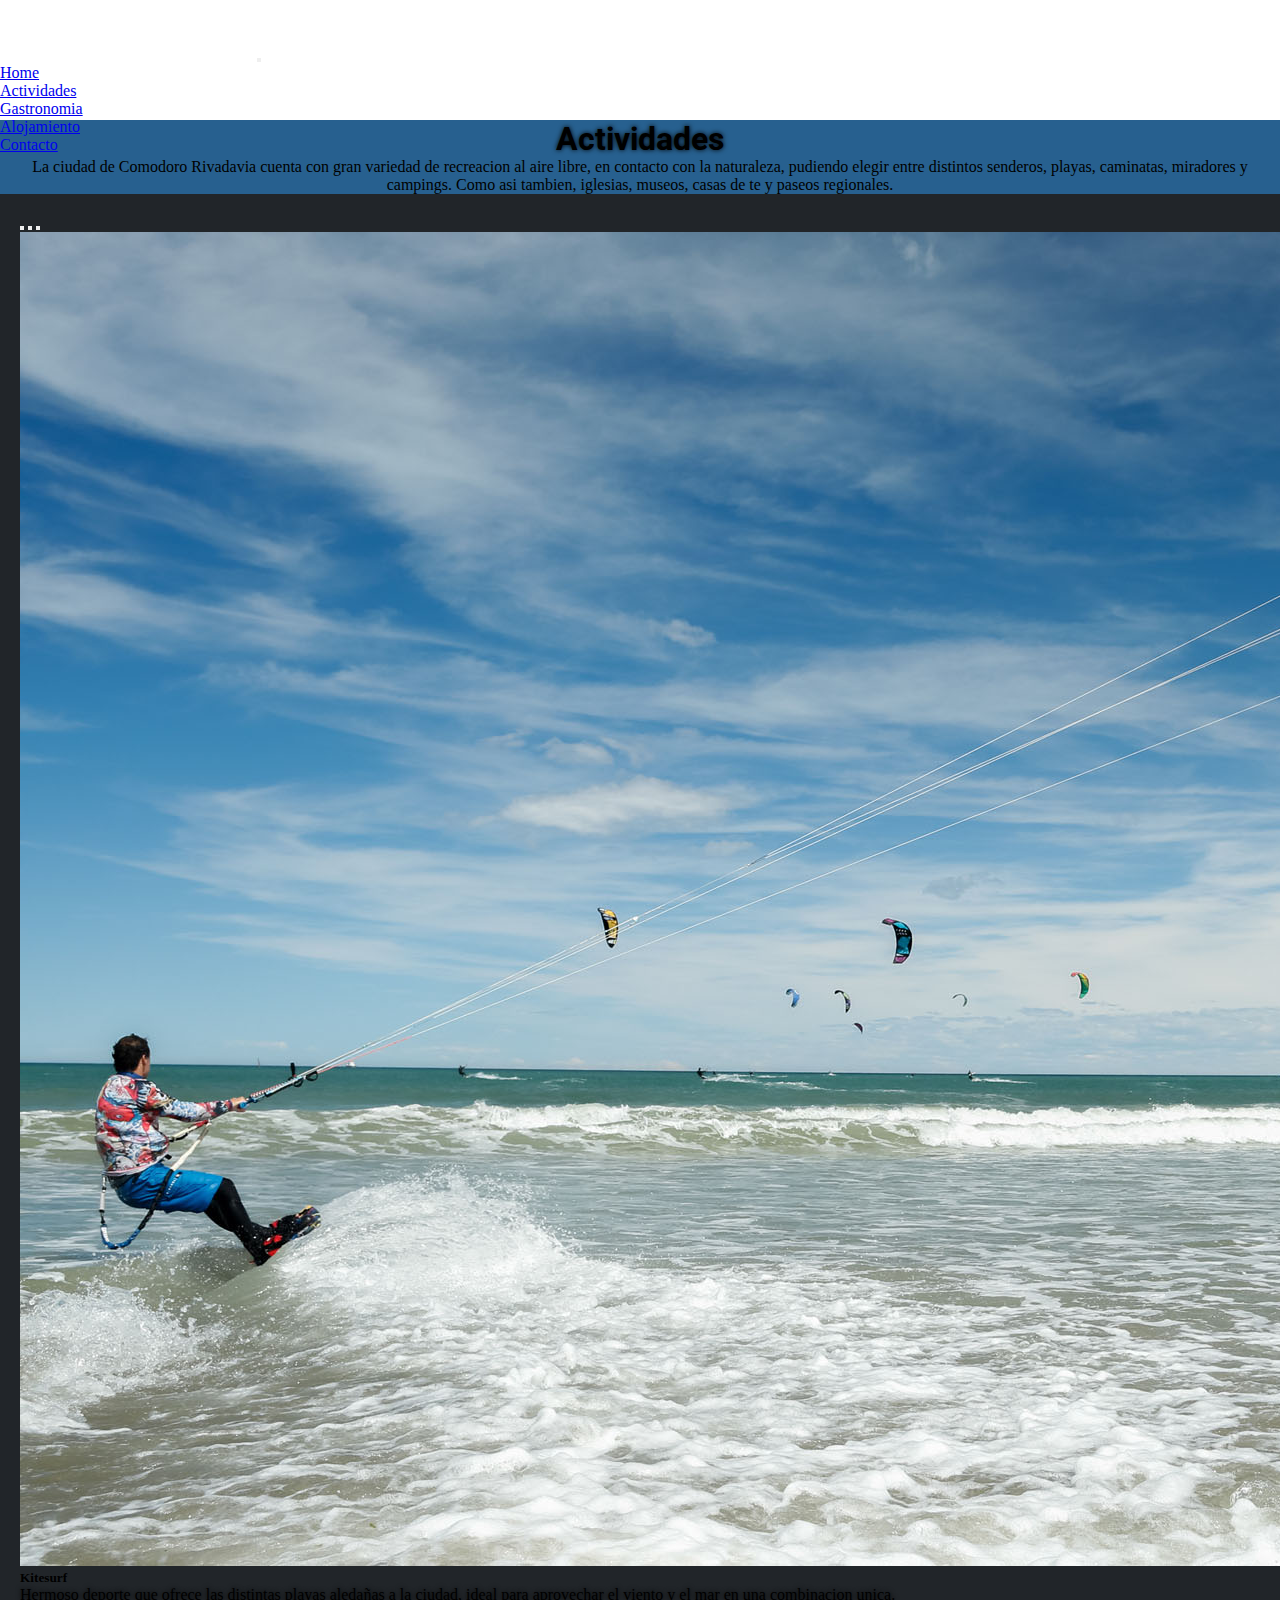
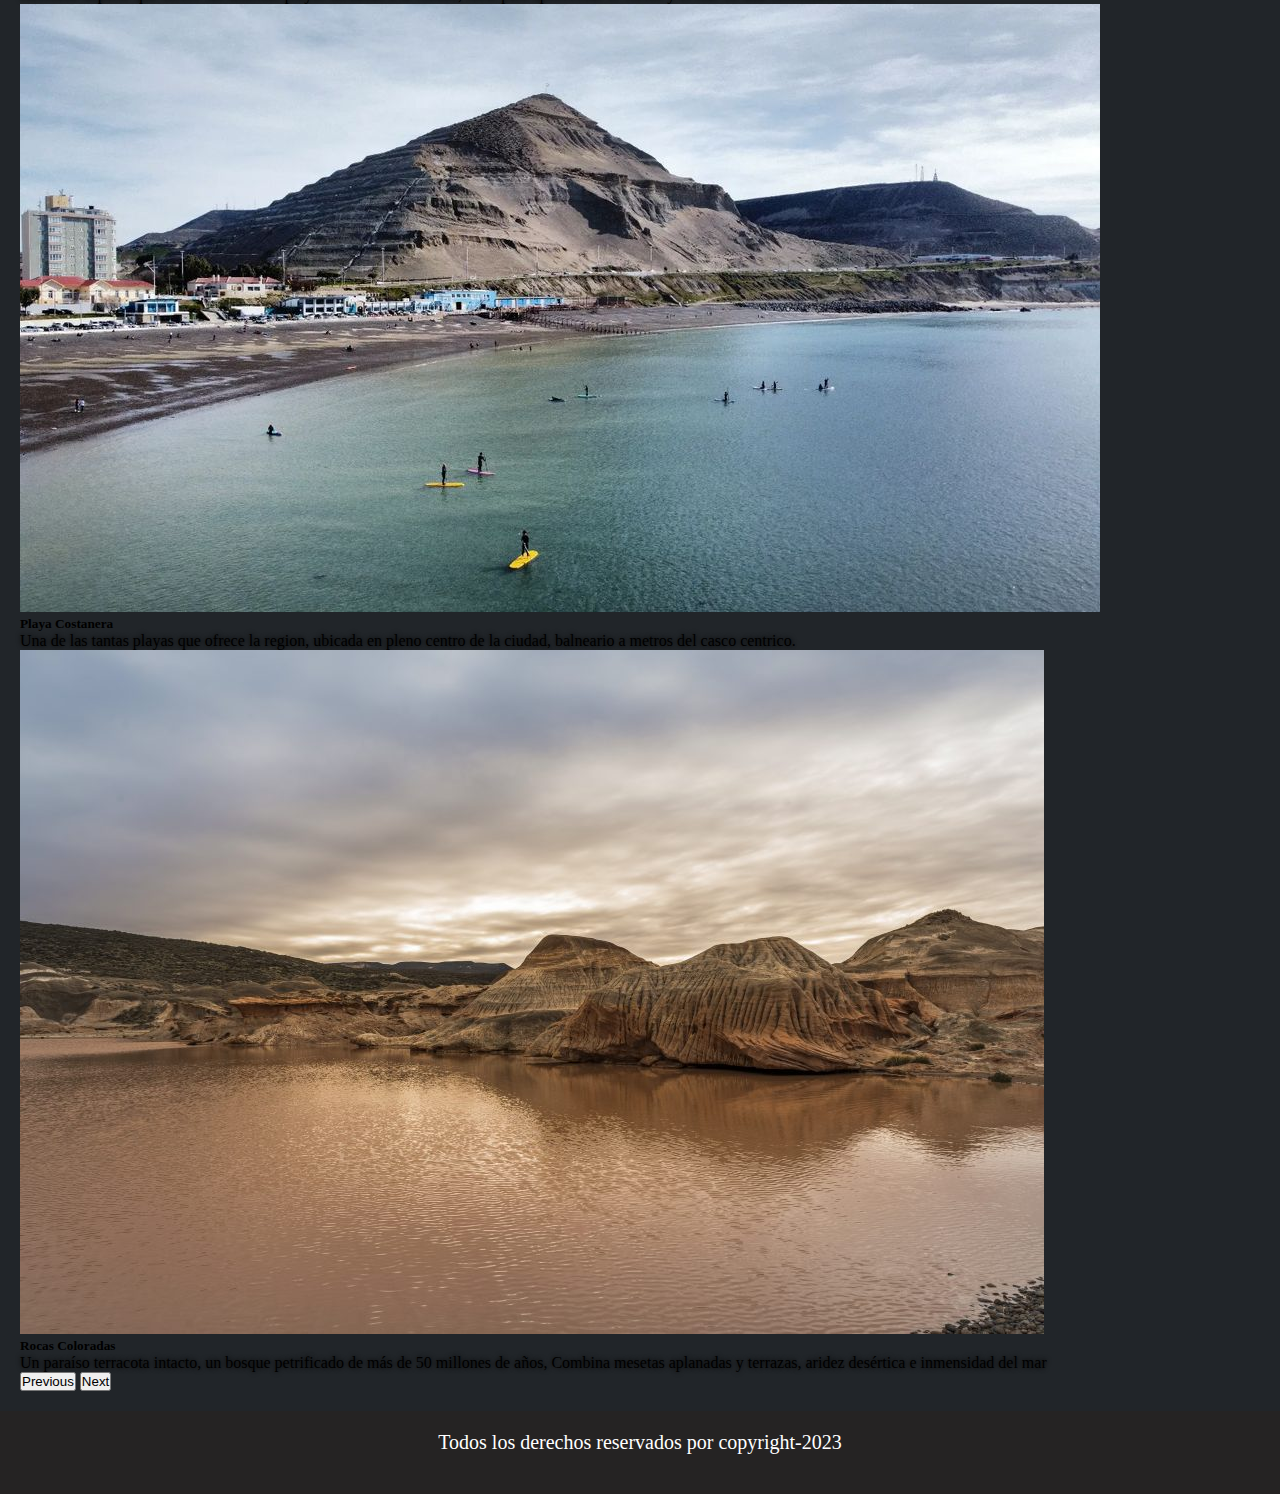
<file: pages/actividades.html>
<!DOCTYPE html>
<html lang="es">

<head>
    <meta charset="UTF-8">
    <meta name="viewport" content="width=device-width, initial-scale=1.0">
    <meta name="description"
        content="Comodoro Rivadavia ciudad costera del sur argentino, con muchos rincos por conocer ">
    <meta name="keywords"
        content="comodoro, comodoro rivadavia, hospedaje, Provincia de Chubut-Turismo, gastronomia, actividades, patagonia, argentina" />
    <link rel="icon" href="../imagenes/comodorofavi.png" sizes="16x16" type="image/png">
    <!-- galeria faw -->
    <link rel="stylesheet" href="https://cdnjs.cloudflare.com/ajax/libs/font-awesome/6.4.0/css/all.min.css"
        integrity="sha512-iecdLmaskl7CVkqkXNQ/ZH/XLlvWZOJyj7Yy7tcenmpD1ypASozpmT/E0iPtmFIB46ZmdtAc9eNBvH0H/ZpiBw=="
        crossorigin="anonymous" referrerpolicy="no-referrer" />
    <!-- galeria faw -->
    <!-- comienza bs 5.1 -->
    <link href="https://cdn.jsdelivr.net/npm/bootstrap@5.1.3/dist/css/bootstrap.min.css" rel="stylesheet"
        integrity="sha384-1BmE4kWBq78iYhFldvKuhfTAU6auU8tT94WrHftjDbrCEXSU1oBoqyl2QvZ6jIW3" crossorigin="anonymous" />
    <!-- fin bs 5.1 -->
    <link rel="stylesheet" href="../estilos.css" />
    <title>Actividades</title>
</head>

<body>
    <header>
        <!-- barra navegadora incia -->
        <nav class="navbar navbar-expand-md bg-dark navbar-dark">
            <div class="container-fluid">
                <a class="navbar-brand" href="#"><img src="../imagenes/icono.png" alt="comodooro"
                        class="img-navbar"></a>
                <button class="navbar-toggler" type="button" data-bs-toggle="collapse"
                    data-bs-target="#collapsibleNavbar">
                    <span class="navbar-toggler-icon"></span>
                </button>
                <div class="collapse navbar-collapse justify-content-end" id="collapsibleNavbar">
                    <ul class="navbar-nav">
                        <li class="nav-item">
                            <a class="nav-link" href="../index.html">Home</a>
                        </li>
                        <li class="nav-item">
                            <a class="nav-link" href="#">Actividades</a>
                        </li>
                        <li class="nav-item">
                            <a class="nav-link" href="gastronomia.html">Gastronomia</a>
                        </li>
                        <li class="nav-item">
                            <a class="nav-link" href="alojamiento.html">Alojamiento</a>
                        </li>
                        <li class="nav-item">
                            <a class="nav-link" href="contacto.html">Contacto</a>
                        </li>
                    </ul>
                </div>
            </div>
        </nav>
        <!-- barra navegadora fin -->
    </header>
    <main class="main-act">
        <div class="banner-actividades p-5 text-white rounded">
            <h1>Actividades</h1>
            <p>La ciudad de Comodoro Rivadavia cuenta con gran variedad de recreacion al aire libre, en contacto con la
                naturaleza, pudiendo elegir entre distintos senderos, playas, caminatas, miradores y campings. Como
                asi tambien, iglesias, museos, casas de te y paseos regionales.
            </p>
        </div>
        <div id="carouselExampleDark" class="carousel carousel-dark slide" data-bs-ride="carousel">
            <div class="carousel-indicators">
                <button type="button" data-bs-target="#carouselExampleDark" data-bs-slide-to="0" class="active"
                    aria-current="true" aria-label="Slide 1"></button>
                <button type="button" data-bs-target="#carouselExampleDark" data-bs-slide-to="1"
                    aria-label="Slide 2"></button>
                <button type="button" data-bs-target="#carouselExampleDark" data-bs-slide-to="2"
                    aria-label="Slide 3"></button>
            </div>
            <div class="carousel-inner">
                <div class="carousel-item active" data-bs-interval="10000">
                    <a href="https://www.comodoroturismo.gob.ar/lista/kitesurf/"><img src="../imagenes/act1.jpg" class="d-block w-100" alt="playa"></a>
                    <div class="carousel-caption d-none d-md-block">
                        <h5>Kitesurf</h5>
                        <p>Hermoso deporte que ofrece las distintas playas aledañas a la ciudad, ideal para aprovechar el viento y el mar en una combinacion unica.</p>
                    </div>
                </div>
                <div class="carousel-item" data-bs-interval="2000">
                    <a href="https://www.comodoroturismo.gob.ar/categoria/playas/"><img src="../imagenes/act2.jpg" class="d-block w-100" alt="playa"></a>
                    <div class="carousel-caption d-none d-md-block">
                    <h5>Playa Costanera</h5>
                        <p>Una de las tantas playas que ofrece la region, ubicada en pleno centro de la ciudad, balneario a metros del casco centrico.</p>
                    </div>
                </div>
                <div class="carousel-item">
                    <a href="https://www.comodoroturismo.gob.ar/rocas-coloradas-area-natural-protegida/"><img src="../imagenes/act3.jpg" class="d-block w-100" alt="playa"></a>
                    <div class="carousel-caption d-none d-md-block">
                        <h5>Rocas Coloradas</h5>
                        <p>Un paraíso terracota intacto, un bosque petrificado de más de 50 millones de años, Combina mesetas aplanadas y terrazas, aridez desértica e inmensidad del mar </p>
                    </div>
                </div>
            </div>
            <button class="carousel-control-prev" type="button" data-bs-target="#carouselExampleDark"
                data-bs-slide="prev">
                <span class="carousel-control-prev-icon" aria-hidden="true"></span>
                <span class="visually-hidden">Previous</span>
            </button>
            <button class="carousel-control-next" type="button" data-bs-target="#carouselExampleDark"
                data-bs-slide="next">
                <span class="carousel-control-next-icon" aria-hidden="true"></span>
                <span class="visually-hidden">Next</span>
            </button>
        </div>

    </main>
    <footer>
        <p>Todos los derechos reservados por copyright-2023</p>
        <div class="redes">
            <i class="fa-brands fa-facebook-f"></i>
            <i class="fa-brands fa-instagram"></i>
            <i class="fa-brands fa-twitter"></i>
        </div>
    </footer>

    <a href="https://web.whatsapp.com/" class="wa">
        <i class="fa-brands fa-whatsapp"></i>
    </a>

    <script src="https://cdn.jsdelivr.net/npm/bootstrap@5.1.3/dist/js/bootstrap.bundle.min.js"
        integrity="sha384-ka7Sk0Gln4gmtz2MlQnikT1wXgYsOg+OMhuP+IlRH9sENBO0LRn5q+8nbTov4+1p" crossorigin="anonymous">
    </script>
</body>

</html>
</file>
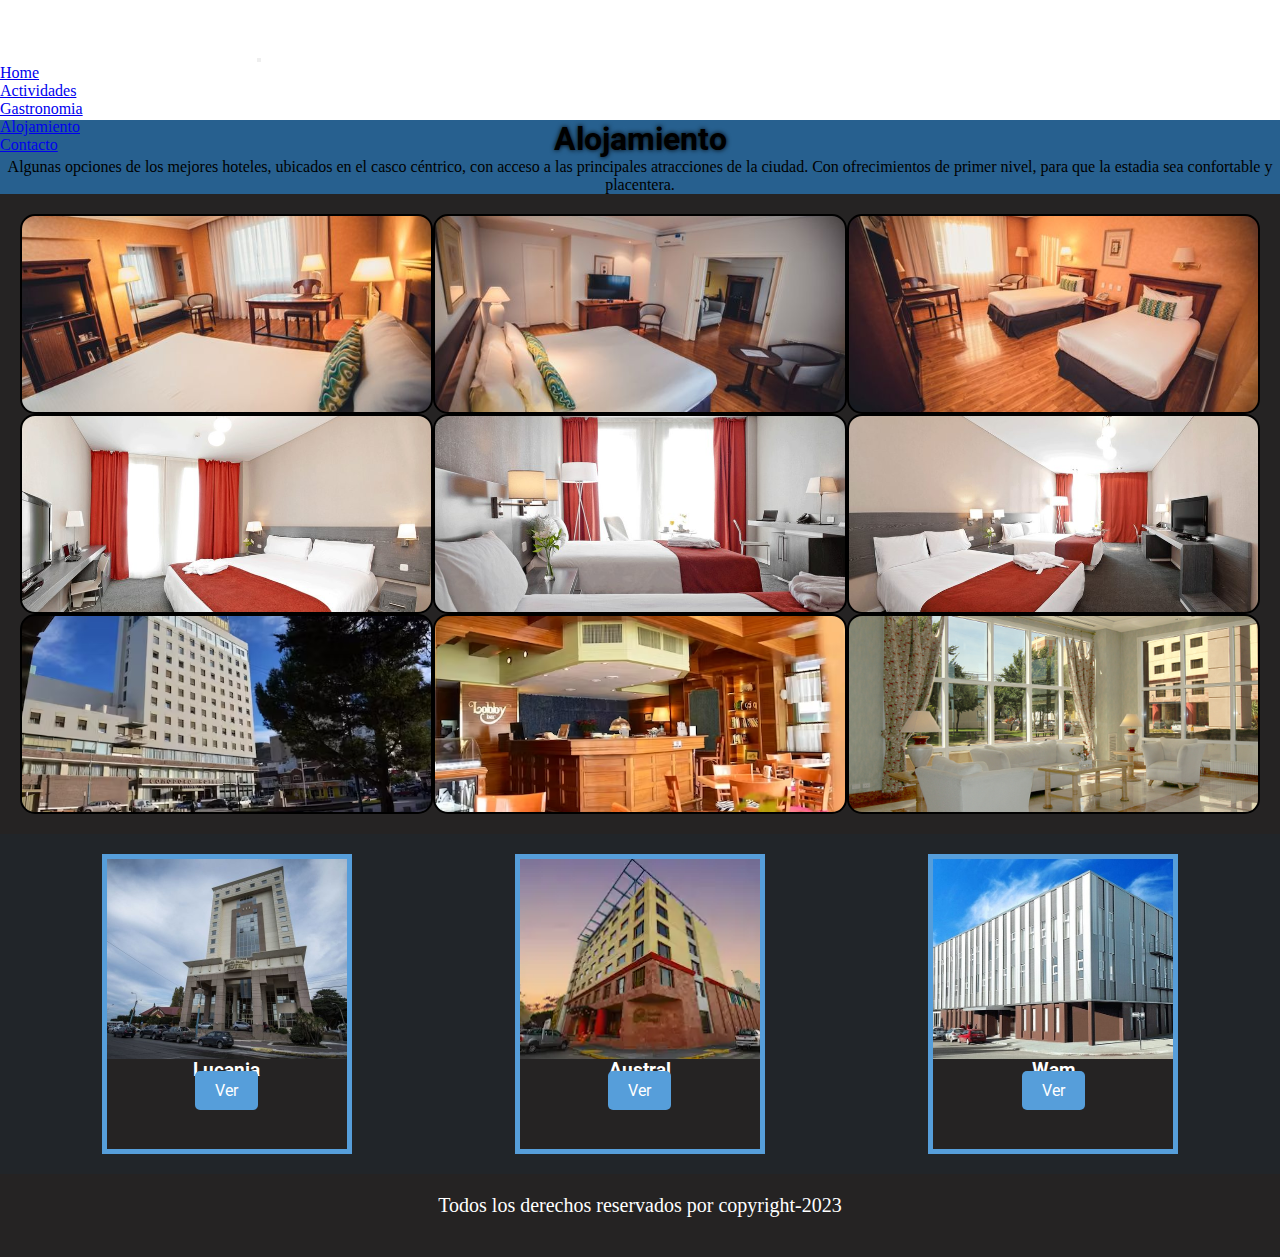
<file: pages/alojamiento.html>
<!DOCTYPE html>
<html lang="es">

<head>
    <meta charset="UTF-8">
    <meta name="viewport" content="width=device-width, initial-scale=1.0">
    <meta name="description" content="Comodoro Rivadavia ciudad costera del sur argentino, con muchos rincos por conocer ">
    <meta name="keywords" content="comodoro, comodoro rivadavia, hospedaje, Provincia de Chubut-Turismo, gastronomia, actividades, patagonia, argentina"/>
    <link rel="icon" href="../imagenes/comodorofavi.png" sizes="16x16" type="image/png">
    <!-- libreria aos -->
    <link href="https://unpkg.com/aos@2.3.1/dist/aos.css" rel="stylesheet">
    <script src="https://unpkg.com/aos@2.3.1/dist/aos.js"></script>
    <!-- libreria aos -->
    <!-- galeria faw -->
    <link rel="stylesheet" href="https://cdnjs.cloudflare.com/ajax/libs/font-awesome/6.4.0/css/all.min.css"
        integrity="sha512-iecdLmaskl7CVkqkXNQ/ZH/XLlvWZOJyj7Yy7tcenmpD1ypASozpmT/E0iPtmFIB46ZmdtAc9eNBvH0H/ZpiBw=="
        crossorigin="anonymous" referrerpolicy="no-referrer" />
    <!-- galeria faw -->
    <!-- comienza bs 5.1 -->
    <link href="https://cdn.jsdelivr.net/npm/bootstrap@5.1.3/dist/css/bootstrap.min.css" rel="stylesheet"
        integrity="sha384-1BmE4kWBq78iYhFldvKuhfTAU6auU8tT94WrHftjDbrCEXSU1oBoqyl2QvZ6jIW3" crossorigin="anonymous" />
    <!-- fin bs 5.1 -->
    <link rel="stylesheet" href="../estilos.css" />
    <title>Alojamiento</title>
</head>

<body>
<header>
    <!-- barra navegadora incia -->
    <nav class="navbar navbar-expand-md bg-dark navbar-dark">
        <div class="container-fluid">
            <a class="navbar-brand" href="#"><img src="../imagenes/icono.png" alt="comodooro" class="img-navbar"></a>
            <button class="navbar-toggler" type="button" data-bs-toggle="collapse" data-bs-target="#collapsibleNavbar">
                <span class="navbar-toggler-icon"></span>
            </button>
            <div class="collapse navbar-collapse justify-content-end" id="collapsibleNavbar">
                <ul class="navbar-nav">
                    <li class="nav-item">
                        <a class="nav-link" href="../index.html">Home</a>
                    </li>
                    <li class="nav-item">
                        <a class="nav-link" href="actividades.html">Actividades</a>
                    </li>
                    <li class="nav-item">
                        <a class="nav-link" href="gastronomia.html">Gastronomia</a>
                    </li>
                    <li class="nav-item">
                        <a class="nav-link" href="#">Alojamiento</a>
                    </li>
                    <li class="nav-item">
                        <a class="nav-link" href="contacto.html">Contacto</a>
                    </li>
                </ul>
            </div>
        </div>
    </nav>
    <!-- barra navegadora fin -->
</header>

<main class="main-aloj">
    <div class="banner-alojamiento p-5 text-white rounded">
        <h1>Alojamiento</h1>
        <p>Algunas opciones de los mejores hoteles, ubicados en el casco céntrico, con acceso a las principales atracciones de la ciudad. Con ofrecimientos de primer nivel, para que la estadia sea confortable y placentera.</p>
    </div>
        <div class="galeria" data-aos="fade-left">
            <div class="item item1"></div>
            <div class="item item2"></div>
            <div class="item item3"></div>
            <div class="item item4"></div>
            <div class="item item5"></div>
            <div class="item item6"></div>
            <div class="item item7"></div>
            <div class="item item8"></div>
            <div class="item item9"></div>

        </div>
    <section class="sec-aloj">
        <article class="card-aloj"> 
            <div class="card-img card-img4"></div>
            <h3  class="card-titulo">Lucania</h3>
            <a href="https://www.lucania-palazzo.com/es">Ver</a>
        </article>

        <article class="card-aloj"> 
            <div class="card-img card-img5"></div>
            <h3  class="card-titulo">Austral</h3>
            <a href="https://www.australhotel.com.ar/index.html">Ver</a>
        </article>

        <article class="card-aloj"> 
            <div class="card-img card-img6"></div>
            <h3  class="card-titulo">Wam</h3>
            <a href="https://www.wamhotel.com.ar/index.html">Ver</a>
        </article>
    </section>
</main>

<footer>
    <p>Todos los derechos reservados por copyright-2023</p>
        <div class="redes">
            <i class="fa-brands fa-facebook-f"></i>
            <i class="fa-brands fa-instagram"></i>
            <i class="fa-brands fa-twitter"></i>
        </div>
</footer>

<a href="https://web.whatsapp.com/" class="wa">
    <i class="fa-brands fa-whatsapp"></i>
</a>

<script src="https://cdn.jsdelivr.net/npm/bootstrap@5.1.3/dist/js/bootstrap.bundle.min.js"
    integrity="sha384-ka7Sk0Gln4gmtz2MlQnikT1wXgYsOg+OMhuP+IlRH9sENBO0LRn5q+8nbTov4+1p" crossorigin="anonymous">
</script>

<script>
    AOS.init();
</script>

</body>

</html>
</file>
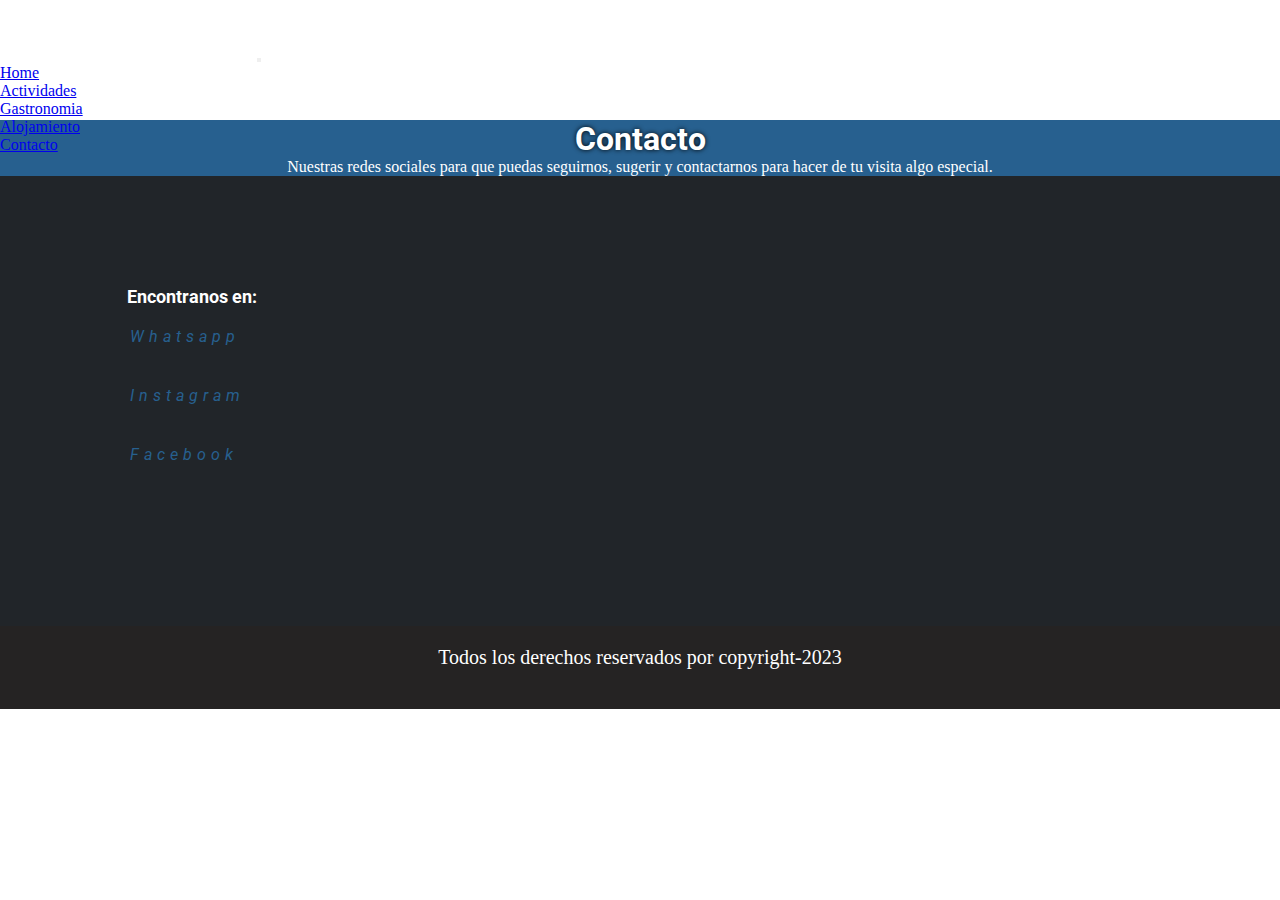
<file: pages/contacto.html>
<!DOCTYPE html>
<html lang="es">
<head>
    <meta charset="UTF-8">
    <meta name="viewport" content="width=device-width, initial-scale=1.0">
    <meta name="description" content="Comodoro Rivadavia ciudad costera del sur argentino, con muchos rincos por conocer ">
    <meta name="keywords" content="comodoro, comodoro rivadavia, hospedaje, Provincia de Chubut-Turismo, gastronomia, actividades, patagonia, argentina"/>
    <link rel="icon" href="../imagenes/comodorofavi.png" sizes="16x16" type="image/png"> 
    <!-- galeria faw -->
    <link rel="stylesheet" href="https://cdnjs.cloudflare.com/ajax/libs/font-awesome/6.4.0/css/all.min.css" integrity="sha512-iecdLmaskl7CVkqkXNQ/ZH/XLlvWZOJyj7Yy7tcenmpD1ypASozpmT/E0iPtmFIB46ZmdtAc9eNBvH0H/ZpiBw==" crossorigin="anonymous" referrerpolicy="no-referrer" />
    <!-- galeria faw -->
    <!-- comienza bs 5.1 -->
    <link href="https://cdn.jsdelivr.net/npm/bootstrap@5.1.3/dist/css/bootstrap.min.css" rel="stylesheet"
        integrity="sha384-1BmE4kWBq78iYhFldvKuhfTAU6auU8tT94WrHftjDbrCEXSU1oBoqyl2QvZ6jIW3" crossorigin="anonymous" />
    <!-- fin bs 5.1 -->
    <link rel="stylesheet" href="../estilos.css" />
    <title>Contacto</title>
</head>

<body>
<header>
<!-- barra navegadora incia -->
<nav class="navbar navbar-expand-md bg-dark navbar-dark">
    <div class="container-fluid">
        <a class="navbar-brand" href="#"><img src="../imagenes/icono.png" alt="comodooro" class="img-navbar"></a>
        <button class="navbar-toggler" type="button" data-bs-toggle="collapse" data-bs-target="#collapsibleNavbar">
            <span class="navbar-toggler-icon"></span>
        </button>
        <div class="collapse navbar-collapse justify-content-end" id="collapsibleNavbar">
            <ul class="navbar-nav">
                <li class="nav-item">
                    <a class="nav-link" href="../index.html">Home</a>
                </li>
                <li class="nav-item">
                    <a class="nav-link" href="actividades.html">Actividades</a>
                </li>
                <li class="nav-item">
                    <a class="nav-link" href="gastronomia.html">Gastronomia</a>
                </li>
                <li class="nav-item">
                    <a class="nav-link" href="alojamiento.html">Alojamiento</a>
                </li>
                <li class="nav-item">
                    <a class="nav-link" href="#">Contacto</a>
                </li>
            </ul>
        </div>
    </div>
</nav>
<!-- barra navegadora fin -->
</header>
<main class="main-cont">
    <div class="banner-cont p-5 text-white rounded">
        <h1>Contacto</h1>
        <p>Nuestras redes sociales para que puedas seguirnos, sugerir y contactarnos para hacer de tu visita algo especial.</p>
    </div>
    <div class="redes-cont">
        <aside class="redes-list">
        <h3>Encontranos en:</h3>    
        <ul type="none">	
            <li>
            <a href="https://api.whatsapp.com/send?phone=5492974617589">
                <i class="fa-brands fa-whatsapp">Whatsapp</i>
            </a>
            </li>
            <li>
            <a href="https://www.instagram.com/municipalidadcr/?hl=es">
                <i class="fa-solid fa-video">Instagram</i>
            </a>    
            </li> 
            <li>  
            <a href="https://www.instagram.com/municipalidadcr/?hl=es">
                <i class="fa-regular fa-thumbs-up">Facebook</i>
            </a>
            </li>
        </ul>
    </aside>
        <iframe src="https://www.google.com/maps/embed?pb=!1m18!1m12!1m3!1d177902.4361410558!2d-67.66607447979216!3d-45.8367763156169!2m3!1f0!2f0!3f0!3m2!1i1024!2i768!4f13.1!3m3!1m2!1s0xbde4544de04824f5%3A0x5d9f7f8e3bb8ee4b!2sComodoro%20Rivadavia%2C%20Chubut!5e0!3m2!1ses-419!2sar!4v1695447131799!5m2!1ses-419!2sar" width="600" height="450" style="border:0;" allowfullscreen="" loading="lazy" referrerpolicy="no-referrer-when-downgrade"></iframe>
    </div>    
    
    

    
</main>
<footer>
    <p>Todos los derechos reservados por copyright-2023</p>
    <div class="redes">
        <i class="fa-brands fa-facebook-f"></i>
        <i class="fa-brands fa-instagram"></i>
        <i class="fa-brands fa-twitter"></i>
    </div>
</footer>

<a href="https://web.whatsapp.com/" class="wa">
    <i class="fa-brands fa-whatsapp"></i>
</a>

<script src="https://cdn.jsdelivr.net/npm/bootstrap@5.1.3/dist/js/bootstrap.bundle.min.js"
        integrity="sha384-ka7Sk0Gln4gmtz2MlQnikT1wXgYsOg+OMhuP+IlRH9sENBO0LRn5q+8nbTov4+1p" crossorigin="anonymous">
    </script>       
    
</body>
</html>
</file>
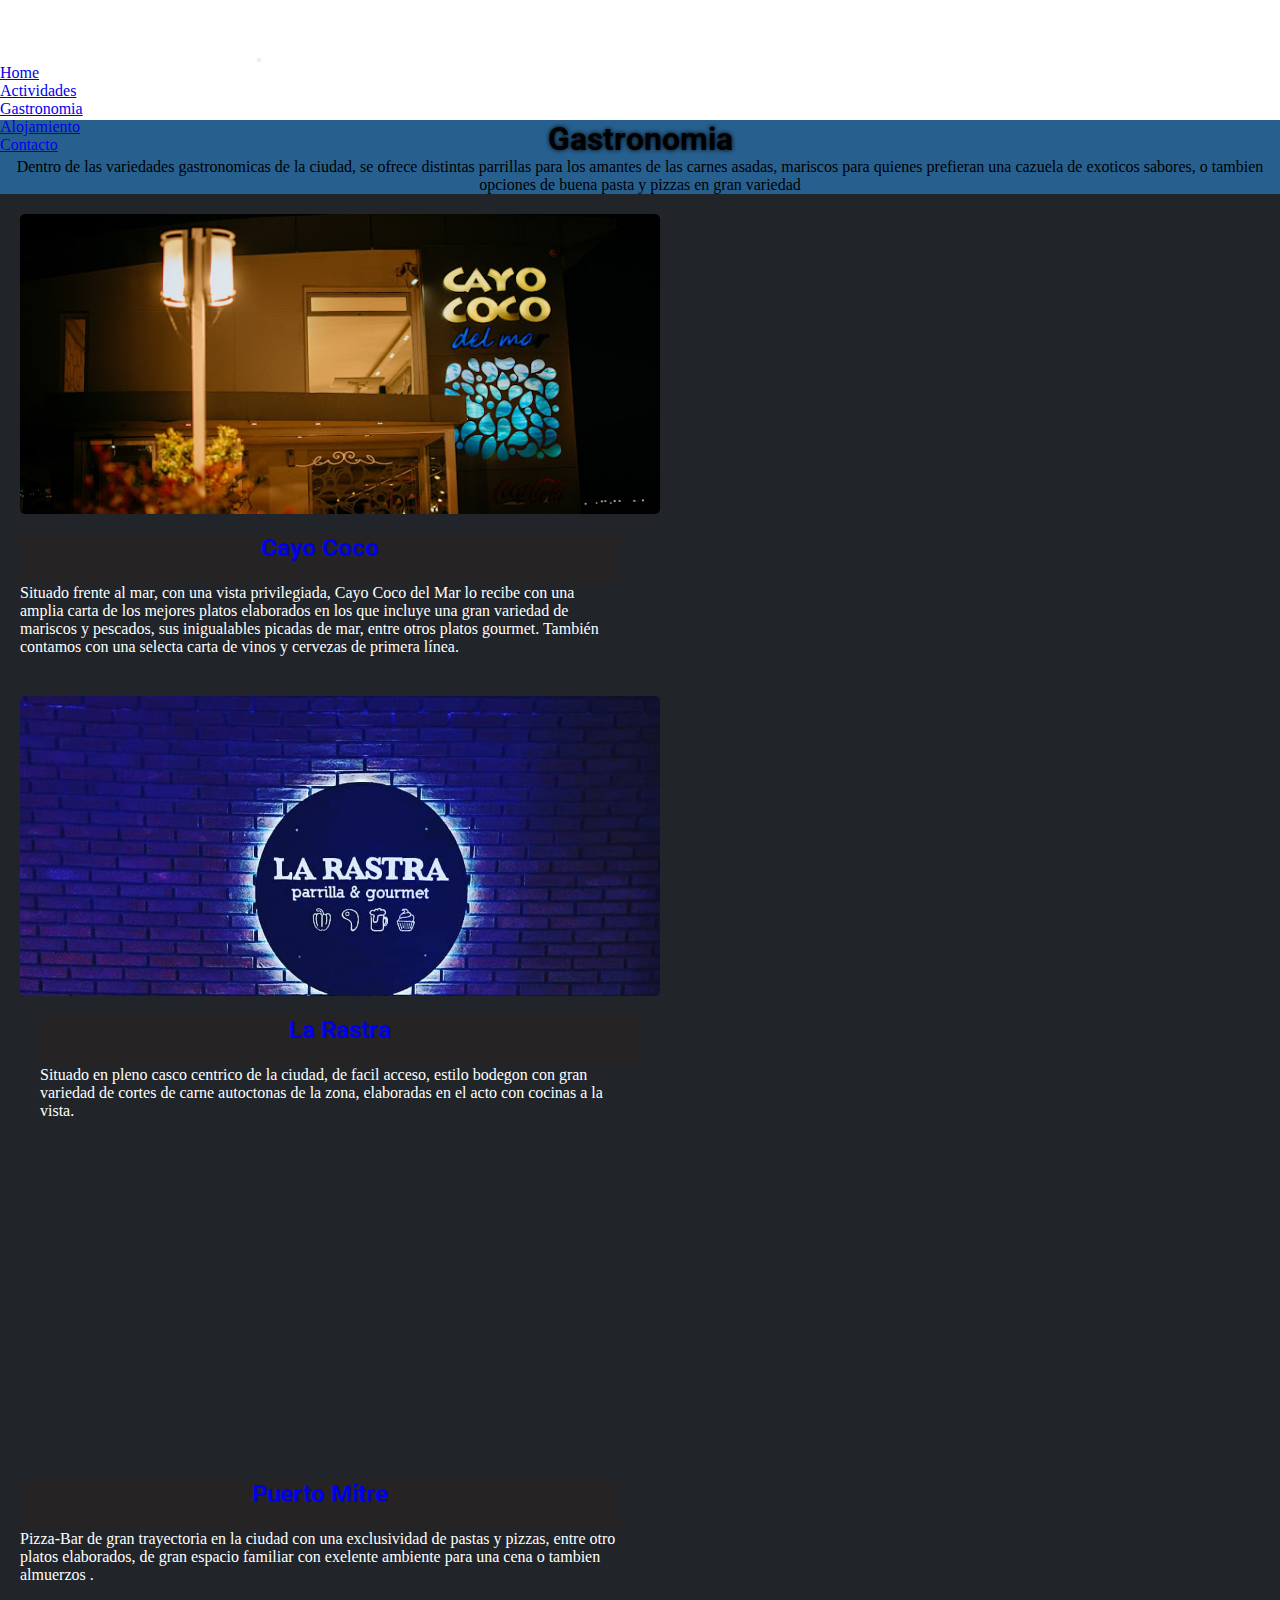
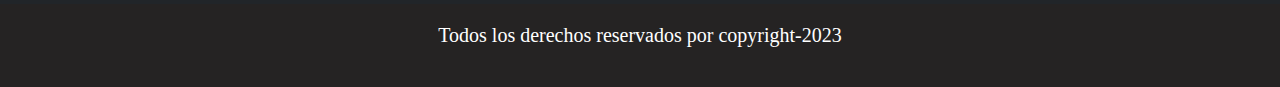
<file: pages/gastronomia.html>
<!DOCTYPE html>
<html lang="es">

<head>
    <meta charset="UTF-8">
    <meta name="viewport" content="width=device-width, initial-scale=1.0">
    <meta name="description" content="Comodoro Rivadavia ciudad costera del sur argentino, con muchos rincos por conocer ">
    <meta name="keywords" content="comodoro, comodoro rivadavia, hospedaje, Provincia de Chubut-Turismo, gastronomia, actividades, patagonia, argentina"/>
    <link rel="icon" href="../imagenes/comodorofavi.png" sizes="16x16" type="image/png">
    <!-- libreria aos -->
    <link href="https://unpkg.com/aos@2.3.1/dist/aos.css" rel="stylesheet">
    <script src="https://unpkg.com/aos@2.3.1/dist/aos.js"></script>
    <!-- libreria aos -->
    <!-- galeria faw -->
    <link rel="stylesheet" href="https://cdnjs.cloudflare.com/ajax/libs/font-awesome/6.4.0/css/all.min.css"
        integrity="sha512-iecdLmaskl7CVkqkXNQ/ZH/XLlvWZOJyj7Yy7tcenmpD1ypASozpmT/E0iPtmFIB46ZmdtAc9eNBvH0H/ZpiBw=="
        crossorigin="anonymous" referrerpolicy="no-referrer" />
    <!-- galeria faw -->
    <!-- comienza bs 5.1 -->
    <link href="https://cdn.jsdelivr.net/npm/bootstrap@5.1.3/dist/css/bootstrap.min.css" rel="stylesheet"
        integrity="sha384-1BmE4kWBq78iYhFldvKuhfTAU6auU8tT94WrHftjDbrCEXSU1oBoqyl2QvZ6jIW3" crossorigin="anonymous" />
    <!-- fin bs 5.1 -->
    <link rel="stylesheet" href="../estilos.css" />
    <title>Gastronomia</title>
</head>

<body>
<header>
        <!-- barra navegadora incia -->
        <nav class="navbar navbar-expand-md bg-dark navbar-dark">
            <div class="container-fluid">
                <a class="navbar-brand" href="#"><img src="../imagenes/icono.png" alt="comodooro"
                        class="img-navbar"></a>
                <button class="navbar-toggler" type="button" data-bs-toggle="collapse"
                    data-bs-target="#collapsibleNavbar">
                    <span class="navbar-toggler-icon"></span>
                </button>
                <div class="collapse navbar-collapse justify-content-end" id="collapsibleNavbar">
                    <ul class="navbar-nav">
                        <li class="nav-item">
                            <a class="nav-link" href="../index.html">Home</a>
                        </li>
                        <li class="nav-item">
                            <a class="nav-link" href="actividades.html">Actividades</a>
                        </li>
                        <li class="nav-item">
                            <a class="nav-link" href="#">Gastronomia</a>
                        </li>
                        <li class="nav-item">
                            <a class="nav-link" href="alojamiento.html">Alojamiento</a>
                        </li>
                        <li class="nav-item">
                            <a class="nav-link" href="contacto.html">Contacto</a>
                        </li>
                    </ul>
                </div>
            </div>
        </nav>
        <!-- barra navegadora fin -->
</header>
<main class="main-gastronomia">
    <div class="banner-gastronomia p-5 text-white rounded">
        <h1>Gastronomia</h1>
        <p>Dentro de las variedades gastronomicas de la ciudad, se ofrece distintas parrillas para los amantes de las carnes asadas, mariscos para quienes prefieran una cazuela de exoticos sabores, o tambien opciones de buena pasta y pizzas en gran variedad</p>
    </div>
    <div class="gastronomia">
        <div class="gright" data-aos="fade-left"></div>
        <div class="gleft">
            <h2><a href="https://cayococoresto.com.ar/">Cayo Coco</a></h2>
            <p>Situado frente al mar, con una vista privilegiada, Cayo Coco del Mar lo recibe con una amplia carta de los mejores platos elaborados en los que incluye una gran variedad de mariscos y pescados, sus inigualables picadas de mar, entre otros platos gourmet.
            También contamos con una selecta carta de vinos y cervezas de primera línea.</p>
    </div>
    <div class="gastronomia1">
        <div class="gright1" data-aos="fade-left"></div>
        <div class="gleft1">
            <h2><a href="https://www.facebook.com/la.rastra18/?locale=es_LA">La Rastra</a></h2>
            <p>Situado en pleno casco centrico de la ciudad, de facil acceso, estilo bodegon con gran variedad de cortes de carne autoctonas de la zona, elaboradas en el acto con cocinas a la vista.</p>
    </div>
    <div class="gastronomia2">
        <div class="gright2" data-aos="fade-left"></div>
        <div class="gleft2">
            <h2> <a href="https://www.facebook.com/profile.php?id=100045327679261">Puerto Mitre</a></h2>
            <p>Pizza-Bar de gran trayectoria en la ciudad con una exclusividad de pastas y pizzas, entre otro platos elaborados, de gran espacio familiar con exelente ambiente para una cena o tambien almuerzos .</p>
    </div>    
</main>

<footer>
    <p>Todos los derechos reservados por copyright-2023</p>
    <div class="redes">
        <i class="fa-brands fa-facebook-f"></i>
        <i class="fa-brands fa-instagram"></i>
        <i class="fa-brands fa-twitter"></i>
    </div>
</footer>

    <a href="https://web.whatsapp.com/" class="wa">
        <i class="fa-brands fa-whatsapp"></i>
    </a>

    <script src="https://cdn.jsdelivr.net/npm/bootstrap@5.1.3/dist/js/bootstrap.bundle.min.js"
        integrity="sha384-ka7Sk0Gln4gmtz2MlQnikT1wXgYsOg+OMhuP+IlRH9sENBO0LRn5q+8nbTov4+1p" crossorigin="anonymous">
    </script>
    <script>
        AOS.init();
    </script>
    

</body>

</html>
</file>
<file: estilos.css>
@import url("https://fonts.googleapis.com/css2?family=Karla:ital,wght@1,300&family=Roboto:wght@300&display=swap");
/* font-family: 'Karla', sans-serif;
font-family: 'Roboto', sans-serif; */
* {
  margin: 0;
  padding: 0;
  box-sizing: border-box;
}

.navbar {
  height: 120px;
}

.img-navbar {
  height: 60px;
  transform: rotate(0deg);
}

.img-navbar:hover {
  transform: rotate(360deg);
  transition: 1s;
}

h1 {
  text-align: center;
  text-shadow: 0 0 5px #000;
  font-family: "Roboto", sans-serif;
}

.banner {
  background-image: url(imagenes/atardecer.png);
  background-position: center;
  background-size: cover;
  border-radius: 0px !important;
}

.banner h1 p {
  font-family: "Karla", sans-serif;
  text-shadow: 0 0 5px #000 0 0 5px #000;
}

main {
  background-color: rgb(33, 37, 41);
  height: auto;
}

.call {
  display: flex;
}

aside {
  font-family: "Roboto", sans-serif;
  width: 30%;
  text-align: center;
  padding: 110px;
  color: white;
}

video {
  padding: 40px;
  width: 70%;
}

h2 {
  font-family: "Roboto", sans-serif;
  height: 50px;
  background-color: rgb(37, 35, 35);
  text-align: center;
  color: aliceblue;
}

section {
  background-color: rgb(33, 37, 41);
  display: flex;
  justify-content: space-around;
}

.card {
  font-family: "Roboto", sans-serif;
  height: 400px;
  width: 250px;
  background-color: rgb(37, 35, 35);
  text-align: center;
  color: white;
  border: 5px solid #569eda;
}

.card-img1 {
  height: 200px;
  background-image: url(imagenes/bus.jpg);
  background-position: center;
  background-size: cover;
}

.card-title {
  color: white;
  margin-bottom: 10px;
  margin-top: 10px;
}

.card p {
  font-family: "Karla", sans-serif;
  padding: 10px;
}

.card a {
  color: white;
  background-color: #569eda;
  text-decoration: none;
  padding: 10px 20px;
}

.card a:hover {
  background-color: #27608f;
  border-radius: 10px;
  transition: all 1s;
}

.card-img2 {
  height: 200px;
  background-image: url(imagenes/avion.jpg);
  background-position: center;
  background-size: cover;
}

.card-img3 {
  height: 200px;
  background-image: url(imagenes/auto.jpg);
  background-position: center;
  background-size: cover;
}

/* css alojamiento */
main.main-aloj {
  height: auto;
  background-color: rgb(37, 35, 35);
  background-position: center;
  background-size: cover;
}

.banner-alojamiento {
  background-color: #27608f;
  text-align: center;
}

.galeria {
  width: auto;
  display: grid;
  grid-template-columns: repeat(3, 1fr);
  grid-template-rows: repeat(3, 200px);
  padding: 20px;
}

.sec-aloj {
  padding: 20px;
}

.item {
  border: 2px solid #000;
  background-size: cover;
  background-position: center;
  border-radius: 15px;
}

.item:hover {
  transform: scale(1.08);
  transition: all 0.9s;
}

.item1 {
  background-image: url(imagenes/comodoro1.jpg);
}

.item2 {
  background-image: url(imagenes/comodoro2.jpg);
}

.item3 {
  background-image: url(imagenes/comodoro3.jpg);
}

.item4 {
  background-image: url(imagenes/wam1.jpg);
}

.item5 {
  background-image: url(imagenes/wam2.jpg);
}

.item6 {
  background-image: url(imagenes/wam3.jpg);
}

.item7 {
  background-image: url(imagenes/lucania2.jpg);
}

.item8 {
  background-image: url(imagenes/lucania3.jpg);
}

.item9 {
  background-image: url(imagenes/lucania.jpg);
}

.card-aloj {
  font-family: "Roboto", sans-serif;
  height: 300px;
  width: 250px;
  background-color: rgb(37, 35, 35);
  text-align: center;
  color: white;
  border: 5px solid #569eda;
}

.card-img4 {
  height: 200px;
  background-image: url(imagenes/lucania\ hotel.jpeg);
  background-position: center;
  background-size: cover;
}

.card-img5 {
  height: 200px;
  background-image: url(imagenes/hotel\ austral.jpg);
  background-position: center;
  background-size: cover;
}

.card-img6 {
  height: 200px;
  background-image: url(imagenes/hote\ wam.jpg);
  background-position: center;
  background-size: cover;
}

.card-titulo {
  color: white;
}

.card-aloj a {
  color: white;
  background-color: #569eda;
  text-decoration: none;
  padding: 10px 20px;
  border-radius: 5px;
}

.card-aloj a:hover {
  background-color: #27608f;
  border-radius: 10px;
  transition: all 1s;
}

.main-act {
  height: auto;
  background-color: rgb(33, 37, 41);
}

.banner-actividades {
  text-align: center;
  background-color: #27608f;
}

.carousel {
  width: auto;
  padding: 20px;
}

.carousel-item p {
  text-shadow: 0 0 5px #000;
}

.main-gastronomia {
  background-color: rgb(33, 37, 41);
  height: auto;
}

.banner-gastronomia {
  background-color: #27608f;
  text-align: center;
}

.gastronomia {
  height: auto;
  background-color: rgb(33, 37, 41);
  padding-top: 20px;
}

.gastronomia a {
  text-decoration: none;
  font-family: "Roboto", sans-serif;
}

.gastronomia1 {
  height: auto;
  background-color: rgb(33, 37, 41);
  padding-top: 20px;
}

.gastronomia2 {
  height: auto;
  background-color: rgb(33, 37, 41);
  padding-top: 20px;
}

.gright {
  background-image: url(./imagenes/cayococo.jpg);
  background-size: cover;
  background-position: center;
  width: 50%;
  height: 300px;
  border-radius: 5px;
  margin-left: 20px;
}

.gleft {
  padding: 20px;
  width: 50%;
  color: white;
}

.gright1 {
  background-image: url(./imagenes/larastra.jpg);
  background-size: cover;
  background-position: top;
  width: 50%;
  height: 300px;
  border-radius: 5px;
  margin-left: 20px;
}

.gleft1 {
  padding: 20px;
  width: 50%;
  color: white;
  margin-left: 20px;
}

.gright2 {
  background-image: url(./imagenes/puertomitre.jpg);
  background-size: cover;
  background-position: center;
  width: 50%;
  height: 300px;
  border-radius: 5px;
  margin-left: 20px;
}

.gleft2 {
  padding: 20px;
  width: 50%;
  color: white;
}

.main-cont {
  background-color: rgb(33, 37, 41);
  height: auto;
}

.banner-cont {
  background-color: #27608f;
  color: white;
  text-align: center;
}

.redes-cont h2 {
  background-color: none;
}

.redes-cont {
  display: flex;
}

.redes-list li {
  font-family: "Roboto", sans-serif;
  width: 30%;
  text-align: center;
  color: white;
}

iframe {
  padding: 40px;
  width: 70%;
}

.redes-cont h3 {
  font-size: large;
}

.redes-list a {
  text-decoration: none;
  color: #27608f;
  letter-spacing: 5px;
}

.redes-list li {
  justify-content: space-evenly;
  padding: 20px;
}

footer {
  padding: 20px;
  font-size: 20px;
  background-color: rgb(37, 35, 35);
  color: white;
  text-align: center;
}

.redes {
  color: #569eda;
  font-size: 30px;
  padding: 10px;
  letter-spacing: 15px;
}

.wa {
  background-color: transparent;
  color: green;
  position: fixed;
  right: 40px;
  bottom: 40px;
  font-size: 50px;
}

/* ajustes de medias queries */
@media only screen and (min-width: 0px) and (max-width: 812px) {
  .navbar-collapse {
    background-color: rgb(33, 37, 41);
    display: flex;
    justify-content: center !important;
  }
  p {
    padding-top: 40px;
  }
  .call {
    display: block;
  }
  aside {
    width: 100%;
  }
  video {
    width: 100%;
  }
  .gright {
    width: auto;
  }
  .gleft {
    width: auto;
  }
  .gright1 {
    width: auto;
  }
  .gleft1 {
    width: auto;
  }
  .gright2 {
    width: auto;
  }
  .gleft2 {
    width: auto;
  }
  .redes-cont {
    display: block;
  }
  iframe {
    width: 100%;
  }
  .redes-list li {
    justify-content: space-evenly;
    padding: 15px;
  }
}
@media only screen and (max-width: 500px) {
  section {
    height: auto;
    display: flex;
    flex-direction: column !important;
  }
  .galeria {
    grid-template-columns: repeat(1, 1fr);
    grid-template-rows: repeat(9, 400px);
  }
  .card-aloj {
    padding: 20px;
    width: auto;
  }
  .main-aloj p {
    margin-right: 5%;
    margin-left: 5%;
    padding-top: 10px;
  }
  .card {
    width: auto;
  }
  aside {
    padding: 20px;
  }
}

/*# sourceMappingURL=estilos.css.map */
</file>
